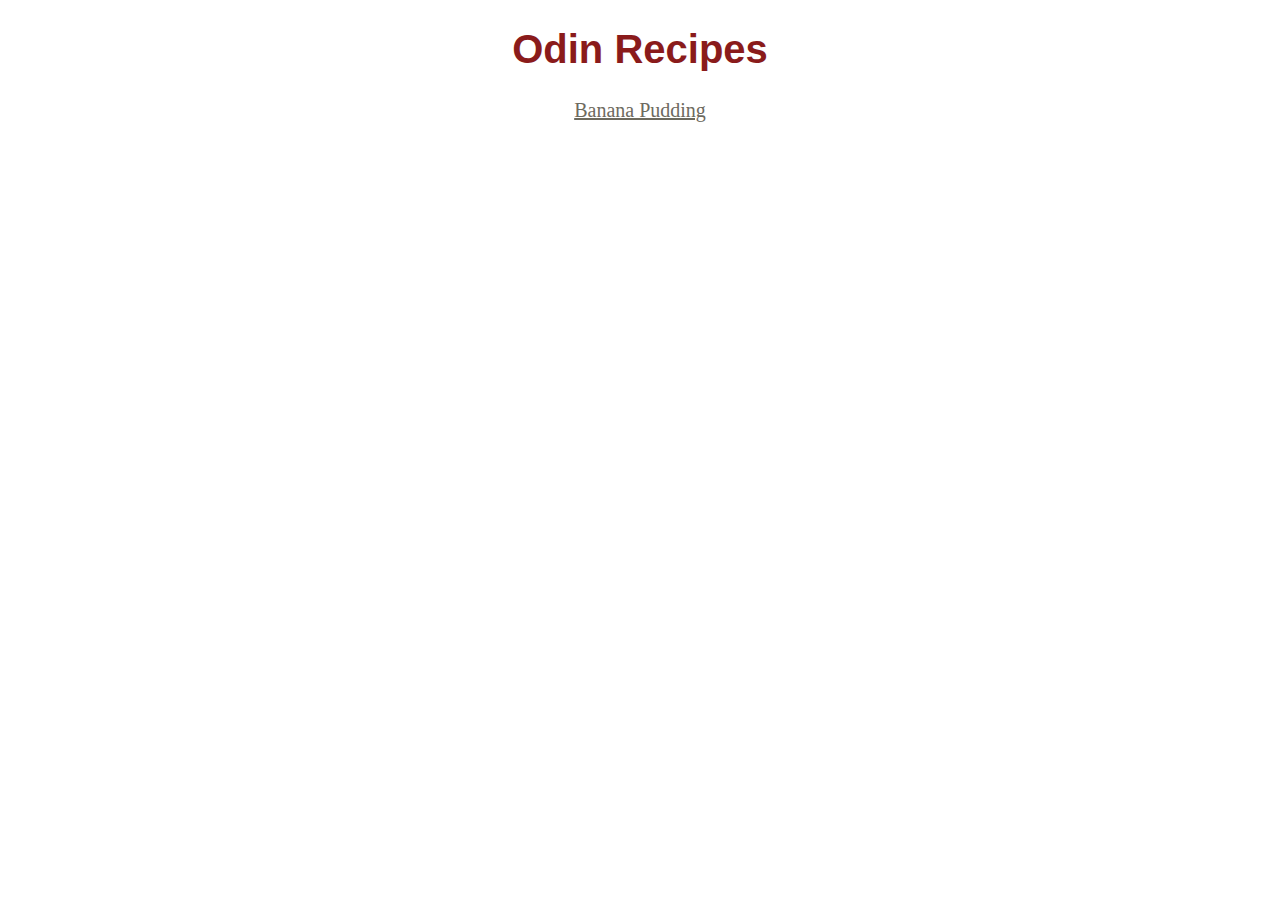
<file: index.html>
<!DOCTYPE html>
<html lang="en">
<head>
    <meta charset="UTF-8">
    <meta name="viewport" content="width=device-width, initial-scale=1.0">
    <title>Odin Recipes</title>
    <link rel="stylesheet" href="style.css">
</head>
<body>
    <h1 class="titolo">Odin Recipes</h1>
    <a href="recipes/bananapudding.html">Banana Pudding</a>
</body>
</html>
</file>
<file: style.css>
body{
    font-family: Verdana, Geneva, Tahoma, sans-serif;
    font-size: 20px;
    text-align: center;
}

.titolo{
    color:rgb(138, 27, 27);
    font-weight: bold;
}

a{
    
    color: rgb(109, 106, 94);
    font-family: 'Times New Roman', Times, serif;
}

img{
    width: 250px;
    height: auto;
}

p{
    color: blueviolet;
}

#steps{
    color: brown;
    font-weight: bold;
}

ul{
    text-align:left
}
ol{
    text-align: left;
}
</file>
